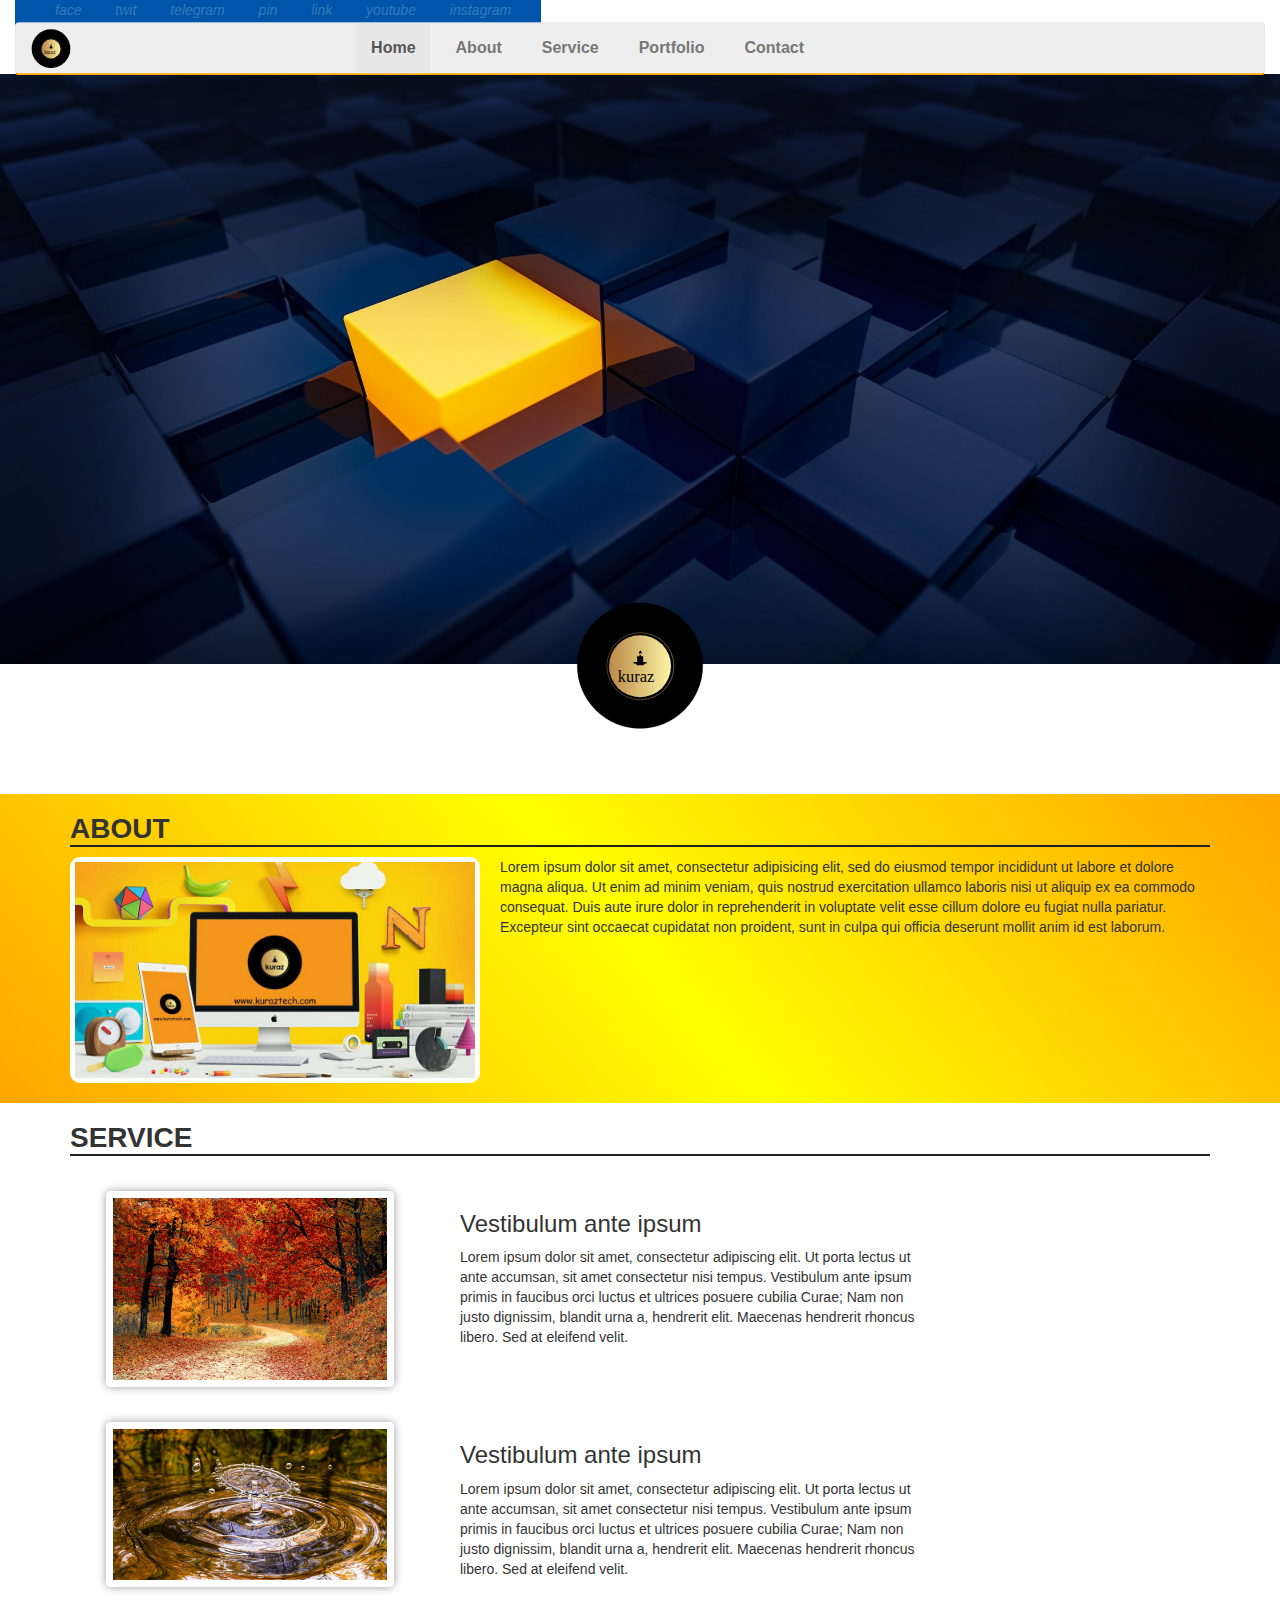
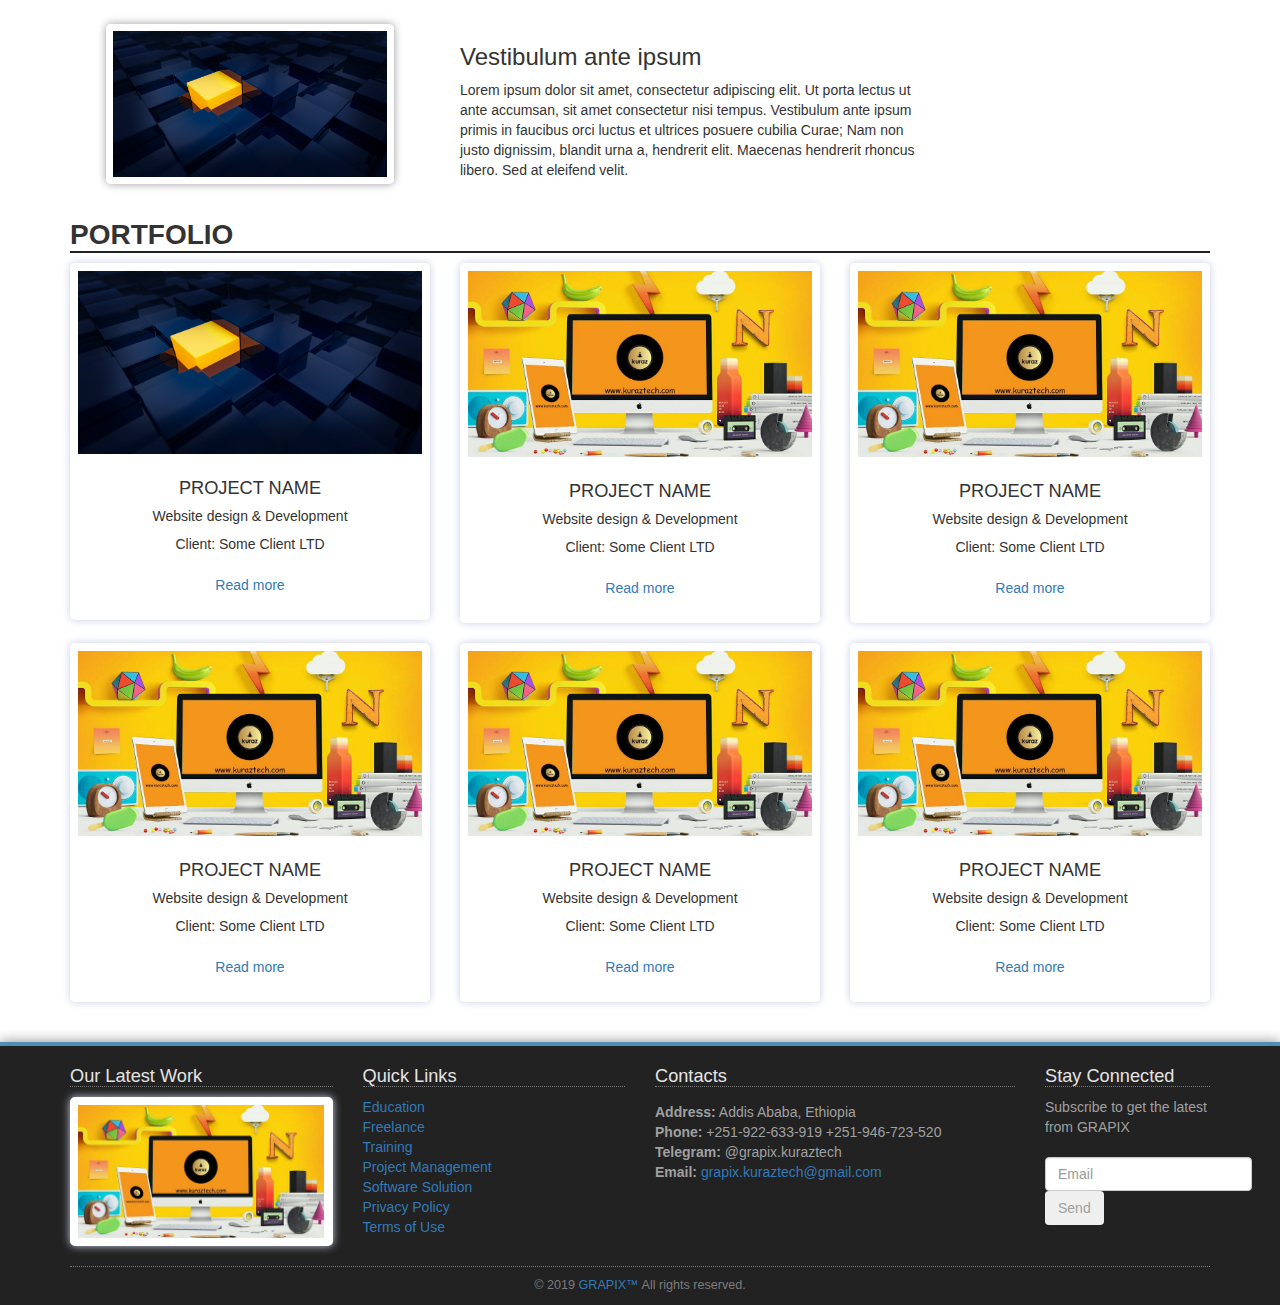
<file: index.html>
<!DOCTYPE html>
<html>
  <head>
    <meta charset="UTF-8">
    <meta name="viewport" content="width=device-width, initial-scale=1.0">
    <title>KtechGraphics</title>
    <!-- minified bootstrap css -->
    
    <!-- <link rel="stylesheet" href="css/bootstrap.min.css"> -->

    <!-- external css -->

    <link rel="stylesheet" href="css/style.css">
    <!-- <link rel="stylesheet" href="css/assets/style.css"> -->
    <link rel="stylesheet" href="css/assets/bootstrap.min.css">
    <!-- <link rel="stylesheet" href="css/assets/responsive.css"> -->

    <!--Favicon-->
    <link rel="shortcut-icon" href="image/kurazlogo.svg">

  </head>
  <body>
    <!-- header home page style -->
    <header>
      <div class="container-fluid">
        <div class="row">
          <div class="col-xs-12 col-md-12">
            <div class="social-media-links">
              <ul class="media-links">
                <li><a href="#"><i class="facebook-icon">face</i></a></li>
                <li><a href="#"><i class="twitter-icon">twit</i></a></li>
                <li><a href="#"><i class="Telegram-icon">telegram</i></a></li>
                <li><a href="#"><i class="pinterst-icon">pin</i></a></li>
                <li><a href="#"><i class="linkedin-icon">link</i></a></li>
                <li><a href="#"><i class="youtube-icon">youtube</i></a></li>
                <li><a href="#"><i class="instagram-icon">instagram</i></a></li>
              </ul>
            </div> 
          </div>
        </div>  
        <div class="row">
          <div class="col-xs-12 col-md-12">
            <nav class="navbar navbar-default">
              <div class="container-fluid">
                <div class="navbar-header">
                  <a class="navbar-brand" href="#">
                    <img src="image/kurazlogo.svg" width="40px" class="brand-logo">
                  </a>
                </div>
                <div>
                  <ul class="nav navbar-nav location">
                    <li class="active pd-left"><a href="#">Home</a></li>
                    <li class="pd-left"><a href="#about">About</a></li> 
                    <li class="pd-left"><a href="#">Service</a></li> 
                    <li class="pd-left"><a href="#portfolio">Portfolio</a></li> 
                    <li class="pd-left"><a href="#">Contact</a></li> 
                  </ul>
                </div>
              </div>
            </nav>
          </div>
        </div>
      </div>    
    </header>
    <!-- end of header -->
    
    <!-- home page cover -->
      <div id="home-cover" class="container-fluid">
        <div class="row">
          <div class="img-cover-holder"></div>
          <div class="logo">
            <img src="image/kurazlogo.svg" width="130px" height="130px" alt="logo">
          </div>
        </div>
      </div>
    <!-- end of home page cover -->

    <!-- about  -->
    <div id="about" class="section-about">
      <div class="container">
        <h2>About</h2>
        <div class="row">
          <div class="col-xs-12 col-md-12">
            <div   class="about">
              <div class="side-image">
                <img src="image/graphic.jpg" width="400px">
              </div>
              <div class="side-info">
                <p>Lorem ipsum dolor sit amet, consectetur adipisicing elit, sed do eiusmod
                tempor incididunt ut labore et dolore magna aliqua. Ut enim ad minim veniam,
                quis nostrud exercitation ullamco laboris nisi ut aliquip ex ea commodo
                consequat. Duis aute irure dolor in reprehenderit in voluptate velit esse
                cillum dolore eu fugiat nulla pariatur. Excepteur sint occaecat cupidatat non
                proident, sunt in culpa qui officia deserunt mollit anim id est laborum.</p>
              </div>
            </div>          
          </div>
        </div>
      </div>
    </div>
    <!-- end of about -->

    <!-- services -->
    <div class="section-services">
      <div class="container">
        <h2>Service</h2>
        <div class="row service-wrapper-row">
          <div class="col-sm-4">
            <div class="service-image">
              <img src="image/fall.jpg" width="400px" alt="Service Name">
            </div>
          </div>
          <div class="col-sm-5">
            <h3>Vestibulum ante ipsum</h3>
            <p>
            Lorem ipsum dolor sit amet, consectetur adipiscing elit. Ut porta lectus ut ante accumsan, sit amet consectetur nisi tempus. Vestibulum ante ipsum primis in faucibus orci luctus et ultrices posuere cubilia Curae; Nam non justo dignissim, blandit urna a, hendrerit elit. Maecenas hendrerit rhoncus libero. Sed at eleifend velit. 
            </p>
          </div>
        </div>
        <div class="row service-wrapper-row">
          <div class="col-sm-4">
            <div class="service-image">
              <img src="image/drop.jpg" width="400px" alt="Service Name">
            </div>
          </div>
          <div class="col-sm-5">
            <h3>Vestibulum ante ipsum</h3>
              <p>
                Lorem ipsum dolor sit amet, consectetur adipiscing elit. Ut porta lectus ut ante accumsan, sit amet consectetur nisi tempus. Vestibulum ante ipsum primis in faucibus orci luctus et ultrices posuere cubilia Curae; Nam non justo dignissim, blandit urna a, hendrerit elit. Maecenas hendrerit rhoncus libero. Sed at eleifend velit. 
              </p>
          </div>
        </div>
        <div class="row service-wrapper-row">
          <div class="col-sm-4">
            <div class="service-image">
              <img src="image/cubes.jpg" alt="Service Name">
            </div>
          </div>
          <div class="col-sm-5">
          <h3>Vestibulum ante ipsum</h3>
          <p>
            Lorem ipsum dolor sit amet, consectetur adipiscing elit. Ut porta lectus ut ante accumsan, sit amet consectetur nisi tempus. Vestibulum ante ipsum primis in faucibus orci luctus et ultrices posuere cubilia Curae; Nam non justo dignissim, blandit urna a, hendrerit elit. Maecenas hendrerit rhoncus libero. Sed at eleifend velit. 
          </p>
        </div>
      </div>
    </div>
    </div>
    
    <!-- end of services -->

    <!-- portfolio -->
    <div class="section-portfolio">
      <div class="container">
        <h2>Portfolio</h2>
        <div class="row">
          <div class="col-sm-6 col-md-4 gg">
            <div class="portfolio-item">
              <div class="portfolio-image">
                <a href="page-portfolio-description.html"><img src="image/cubes.jpg" alt="Project Name"></a>
              </div>
              <div class="portfolio-info">
                <ul>
                  <li class="portfolio-project-name">Project Name</li>
                  <li>Website design & Development</li>
                  <li>Client: Some Client LTD</li>
                  <li class="read-more"><a href="page-portfolio-description.html" class="btn">Read more</a></li>
                </ul>
              </div>
            </div>
          </div>
          <div class="col-md-4 col-sm-6">
            <div class="portfolio-item">
              <div class="portfolio-image">
                <a href="page-portfolio-description.html"><img src="image/graphic.jpg" alt="Project Name"></a>
              </div>
              <div class="portfolio-info">
                <ul>
                  <li class="portfolio-project-name">Project Name</li>
                  <li>Website design & Development</li>
                  <li>Client: Some Client LTD</li>
                  <li class="read-more"><a href="page-portfolio-description.html" class="btn">Read more</a></li>
                </ul>
              </div>
            </div>
          </div>
          <div class="col-md-4 col-sm-6">
            <div class="portfolio-item">
              <div class="portfolio-image">
                <a href="page-portfolio-description.html"><img src="image/graphic.jpg" alt="Project Name"></a>
              </div>
              <div class="portfolio-info">
                <ul>
                  <li class="portfolio-project-name">Project Name</li>
                  <li>Website design & Development</li>
                  <li>Client: Some Client LTD</li>
                  <li class="read-more"><a href="page-portfolio-description.html" class="btn">Read more</a></li>
                </ul>
              </div>
            </div>
          </div>
          <div class="col-md-4 col-sm-6 ">
            <div class="portfolio-item">
              <div class="portfolio-image">
                <a href="page-portfolio-description.html"><img src="image/graphic.jpg" alt="Project Name"></a>
              </div>
              <div class="portfolio-info">
                <ul>
                  <li class="portfolio-project-name">Project Name</li>
                  <li>Website design & Development</li>
                  <li>Client: Some Client LTD</li>
                  <li class="read-more"><a href="page-portfolio-description.html" class="btn">Read more</a></li>
                </ul>
              </div>
            </div>
          </div>
          <div class="col-md-4 col-sm-6">
            <div class="portfolio-item">
              <div class="portfolio-image">
                <a href="page-portfolio-item.html"><img src="image/graphic.jpg" alt="Project Name"></a>
              </div>
              <div class="portfolio-info">
                <ul>
                  <li class="portfolio-project-name">Project Name</li>
                  <li>Website design & Development</li>
                  <li>Client: Some Client LTD</li>
                  <li class="read-more"><a href="page-portfolio-item.html" class="btn">Read more</a></li>
                </ul>
              </div>
            </div>
          </div>
          <div class="col-md-4 col-sm-6">
            <div class="portfolio-item">
              <div class="portfolio-image">
                <a href="page-portfolio-item.html"><img src="image/graphic.jpg" alt="Project Name"></a>
              </div>
              <div class="portfolio-info">
                <ul>
                  <li class="portfolio-project-name">Project Name</li>
                  <li>Website design & Development</li>
                  <li>Client: Some Client LTD</li>
                  <li class="read-more"><a href="page-portfolio-item.html" class="btn">Read more</a></li>
                </ul>
              </div>
            </div>
          </div>
        </div>
      </div>  
    </div>
    <!-- end of portfolio -->
    <!-- Footer-->
      <div class="footer">
        <div class="container">
          <div class="row">
            <div class="col-footer col-md-3 col-xs-6">
              <h3>Our Latest Work</h3>
              <div class="portfolio-item">
              <div class="portfolio-image">
                <a href="page-portfolio-item.html"><img src="image/graphic.jpg" alt="Project Name"></a>
              </div>
            </div>
            </div>
            <div class="col-footer col-md-3 col-xs-6">
              <h3>Quick Links</h3>
              <ul class="no-list-style footer-navigate-section">
                <li><a href="page-blog-posts.html">Education</a></li>
                <li><a href="page-portfolio-3-columns-2.html">Freelance</a></li>
                <li><a href="page-products-3-columns.html">Training</a></li>
                <li><a href="page-services-3-columns.html">Project Management</a></li>
                <li><a href="page-pricing.html">Software Solution</a></li>
                <li><a href="page-faq.html">Privacy Policy</a></li>
                <li><a href="page-faq.html">Terms of Use</a></li>
              </ul>
            </div>
            
            <div class="col-footer col-md-4 col-xs-6">
              <h3>Contacts</h3>
              <p class="contact-us-details">
                  <b>Address:</b> Addis Ababa, Ethiopia<br/>
                  <b>Phone:</b> +251-922-633-919 +251-946-723-520<br/>
                  <b>Telegram:</b> @grapix.kuraztech<br/>
                  <b>Email:</b> <a href="mailto:getintoutch@yourcompanydomain.com">grapix.kuraztech@gmail.com</a>
                </p>
            </div>
            <div class="col-footer col-md-2 col-xs-6">
              <h3>Stay Connected</h3>
              Subscribe to get the latest from GRAPIX
              <form class="form-inline mr-top">
                    <input type="email" class="form-control" placeholder="Email">
                    <input type="submit" class="btn btn-large" value="Send">
                  </form>
            </div>
          </div>
          <div class="row">
            <div class="col-md-12">
              <div class="footer-copyright">&copy; 2019 <a href="graphics.kuraztech.com">GRAPIX&trade; </a> All rights reserved.</div>
            </div>
          </div>
        </div>
      </div>
    <!-- end of footer -->
    
    <!-- bootstrap minified javascript and jquery -->
    <script src="js/assests/jquery-1.11.2.min.js"></script>
    <script src="js/assests/bootstrap.min.js"></script>
    <script src="js/assests/modernizr-2.8.3-respond-1.4.2.min.js"></script>
    
  </body>
</html>
</file>
<file: css/style.css>
/*general stylings */
.mr-left {
	margin-left: 10px;
}

.mr-top {
	margin-top: 10px;
	padding-top: 10px;
}
.pd-left {
	padding-left: 10px;
	font-weight: 550;
	font-size: 16px;
	font-family: arial;
}
.section-about h2{
	border-bottom: 2px solid #222;
	text-transform: uppercase;
	font-size: 28px;
	font-weight: 600;
}
.section-services h2 {
	border-bottom: 2px solid #222;
	text-transform: uppercase;
	font-size: 28px;
	font-weight: 600;	
}
.section-portfolio h2{
	border-bottom: 2px solid #222;
	text-transform: uppercase;
	font-size: 28px;
	font-weight: 600;
}
/*------------------------------------------------------------------------
	navbar style
------------------------------------------------------------------------*/
.social-media-links {
  /*background-color: #222;*/
  background-color: #05a;
  position: absolute;
  /*z-index:   200;*/
  height: 25px;
  /*width: 100%;*/
}

.media-links {
  display: inline;
  float: right;
  list-style: none;
}
.media-links > li {
  display: inline;
  list-style-type: none;
  padding-right: 30px;
}
.navbar.navbar-default {
  /*background: linear-gradient(50deg, red, orange, yellow, red 70%, orange);*/
  background-color: #eee;
  border-bottom: 2px solid orange;
  transform: translateY(40%);
}

.location {
	transform: translateX(55%);
}
.brand-logo {
	transform: translateY(-25%);
}

.bg-color {
	background-color: #05a;
}

.brand {
  text-transform: uppercase;
  font-weight: 700;
  font-family: arial;
  font-size: 2rem;
}

/*-------------------------------------------------------------------------
	home page style
--------------------------------------------------------------------------*/
.img-cover-holder {
	background-image: url("../image/cubes.jpg");
	background-size: cover;
	background-repeat: no-repeat;
	width: 100%;
	height: 590px;
}

.logo {
	position: relative;
	z-index: 1000;
	text-align: center;
	transform: translateY(-50%);

}

/*-----------------------------------------------------
  about
-------------------------------------------------------*/
.side-image {
	float: left;
	margin: 0 20px 20px 0;
  border: 5px solid white;
  border-radius: 1rem;
  background-origin: padding-box;
}
.side-info {
	
}

.section-about {
	background: linear-gradient(50deg, orange, yellow, orange);
}
/*--------------------------------------------------------
   Service
---------------------------------------------------------*/
.service-wrapper {
  background: #FFF;
  margin: 20px 10px;
  text-align: center;
  padding: 30px 20px;
  -webkit-border-radius: 5px;
  -webkit-background-clip: padding-box;
  -moz-border-radius: 5px;
  -moz-background-clip: padding;
  border-radius: 5px;
  background-clip: padding-box;
  -webkit-box-shadow: 0 0 3px #999;
  -moz-box-shadow: 0 0 3px #999;
  box-shadow: 0 0 3px #999;
  color: 0 0 3px #999;
}
.service-wrapper h3 {
  font-size: 1.2em;
  margin: 10px 0 !important;
}
.service-wrapper p {
  margin-top: 0;
}
/* Row */
.service-wrapper-row {
  padding: 10px 0;
}
.service-wrapper-row h3 {
  padding-top: 15px;
}
.service-wrapper-row .service-image {
  padding-top: 15px;
  text-align: center;
}
.service-wrapper-row .service-image img {
  max-width: 80%;
  vertical-align: bottom;
  bottom: 0;
  border: 7px solid #FFF;
  -webkit-border-radius: 5px;
  -webkit-background-clip: padding-box;
  -moz-border-radius: 5px;
  -moz-background-clip: padding;
  border-radius: 5px;
  background-clip: padding-box;
  -webkit-box-shadow: 0 0 8px #999;
  -moz-box-shadow: 0 0 8px #999;
  box-shadow: 0 0 8px #999;
  color: 0 0 8px #999;
}
/*--------------------------------------------------------------------------
+	Portfolio Style
--------------------------------------------------------------------------*/
.portfolio-item {
  position: relative;
  background: #FFF;
  margin-bottom: 20px;
  border: 8px solid #FFF;
  -webkit-border-radius: 5px;
  -webkit-background-clip: padding-box;
  -moz-border-radius: 5px;
  -moz-background-clip: padding;
  border-radius: 5px;
  background-clip: padding-box;
  -webkit-box-shadow: inset 0 1px #fff,0 0 8px #c8cfe6;
  -moz-box-shadow: inset 0 1px #fff,0 0 8px #c8cfe6;
  box-shadow: inset 0 1px #fff,0 0 8px #c8cfe6;
  color: inset 0 1px #fff,0 0 8px #c8cfe6;
  -webkit-transition: all .5s ease;
  -moz-transition: all .5s ease;
  -o-transition: all .5s ease;
  -ms-transition: all .5s ease;
  transition: all .5s ease;
}
.portfolio-item .portfolio-image {
  overflow: hidden;
  text-align: center;
  position: relative;
}
.portfolio-item .portfolio-image img {
  max-width: 100%;
  -webkit-transition: all .25s ease;
  -moz-transition: all .25s ease;
  -o-transition: all .25s ease;
  -ms-transition: all .25s ease;
  transition: all .25s ease;
}
.portfolio-item:hover {
  border: 8px solid #4f8db3;
}
.portfolio-item:hover .portfolio-image img {
  position: relative;
  -webkit-transform: scale(1.1) rotate(2deg);
  -moz-transform: scale(1.1) rotate(2deg);
  -o-transform: scale(1.1) rotate(2deg);
  -ms-transform: scale(1.1) rotate(2deg);
  transform: scale(1.1) rotate(2deg);
}
.portfolio-item ul {
  list-style-type: none;
  margin-left: 0;
  margin-top: 20px;
  text-align: center;
  padding: 0;
}
.portfolio-item ul li {
  line-height: 28px;
}
.portfolio-item .portfolio-project-name {
  font-size: 1.3em;
  text-transform: uppercase;
}
.portfolio-item .read-more {
  text-align: center;
  padding-top: 10px;
}
.portfolio-item .portfolio-info-fade {
  -webkit-opacity: 0;
  -moz-opacity: 0;
  opacity: 0;
  top: 0;
  position: absolute;
  background: #000;
  background: rgba(0, 0, 0, 0.7);
  width: 100%;
  height: 100%;
  color: #FFF;
  text-shadow: 2px 2px 4px #000000;
  filter: dropshadow(color=#000000, offx=2, offy=2);
  -webkit-transition: opacity .25s linear;
  -moz-transition: opacity .25s linear;
  -o-transition: opacity .25s linear;
  -ms-transition: opacity .25s linear;
  transition: opacity .25s linear;
}
.portfolio-item .portfolio-info-fade ul {
  margin-top: 10%;
}
.portfolio-item .portfolio-info-fade .btn:hover {
  background: #4f8db3;
}
.portfolio-item .portfolio-info-fade ul {
  margin: 10% 20px 0 20px;
  padding: 0;
}
.portfolio-item .portfolio-info-fade ul li {
  text-align: center;
}
.portfolio-item .portfolio-info-fade ul li:first-child {
  border-bottom: 1px solid #CCC;
}
.portfolio-item:hover .portfolio-info-fade {
  display: block;
  -webkit-opacity: 1;
  -moz-opacity: 1;
  opacity: 1;
}
.lt-ie9 .portfolio-info-fade {
  display: none;
}
.lt-ie9 .portfolio-item:hover .portfolio-info-fade {
  display: block;
}
.portfolio-visit-btn {
  padding-top: 15px;
}
.portfolio-item-description ul {
  padding: 0;
}

/*--------------------------------------------------------------------------
+ Breadcrumbs Section Style
--------------------------------------------------------------------------*/
.section-breadcrumbs {
  background: darkorange;
  /*background: rgba(34, 34, 34, 0.8);*/
  margin-bottom: 10px;
}
.section-breadcrumbs h1 {
  color: #FAFAFA;
  font-size: 1.6em;
  margin-bottom: 0;
  padding-bottom: 10px;
  font-size: 18px;
  text-transform: uppercase;
}

/*----------=====---------------------
			footer styling
-------------------------------------*/

.no-list-style {
	list-style: none;
	list-style-type: none;
	padding-top: 5px;	
}

.no-list-style .link-style {
	text-decoration: none;
}

.no-list-style .link-style: hover {
	text-decoration: none;
}


.contact-us-details {
	padding-top: 5px;
}

.copyright-footer {
	background-color: #222;
	color: #fff;
	width: 100%;
	font-size: 14px;
	border-top: 1.5px dashed white;
}

.img-holder {
	background-size: cover;
}

.footer {
  background: #222;
  color: #A0A0A0;
  padding: 0 20px 10px 20px;
  border-top: 4px solid #4f8db3;
  margin-top: 20px;
  -webkit-box-shadow: 0 -1px 12px rgba(0,0,0,0.4);
  -moz-box-shadow: 0 -1px 12px rgba(0,0,0,0.4);
  box-shadow: 0 -1px 12px rgba(0,0,0,0.4);
  color: 0 -1px 12px rgba(0,0,0,0.4);
}
.footer h3 {
  color: #E4E4E4;
  font-size: 1.3em;
  border-bottom: 1px dotted #7C7C7C;
}
.footer ul {
  padding: 0;
}
.footer-navigate-section li {
  line-height: 20px !important;
}
.footer-stay-connected a {
  text-align: left;
  text-indent: -9999px;
  display: block;
  width: 115px;
  height: 40px;
  background: url(../img/stay-connected.png);
  -webkit-opacity: 0.5;
  -moz-opacity: 0.5;
  opacity: 0.5;
  -webkit-transition: opacity .25s linear;
  -moz-transition: opacity .25s linear;
  -o-transition: opacity .25s linear;
  -ms-transition: opacity .25s linear;
  transition: opacity .25s linear;
}
.footer-stay-connected a:hover {
  -webkit-opacity: 1;
  -moz-opacity: 1;
  opacity: 1;
}
.footer-stay-connected a.facebook {
  background-position: -115px 0;
}
.footer-stay-connected a.twitter {
  background-position: -230px 0;
}
.footer-stay-connected a.googleplus {
  background-position: 0 0;
}
.footer-stay-connected li {
  text-align: center;
}
.footer-copyright {
  text-align: center;
  color: #7C7C7C;
  border-top: 1px dotted #7C7C7C;
  padding-top: 10px;
  font-size: 0.9em;
}
</file>
<file: css/assets/style.css>
/*
Author: XpeedStudio
Author URI: http://themeforest.net/user/XpeedStudio/portfolio
*/
/* ==========================================================================
   Author's custom styles
   ========================================================================== */
html,
body {
    background-color: #ffffff;
    font-size: 13px;
    color: #565656;
    width: 100%;
    padding: 0;
    margin-left: 0;
    margin-right: 0;
    font-family: 'Lato', sans-serif;
    font-weight: 300;
}

img {
    -moz-user-select: none;
    -webkit-user-select: none;
    -ms-user-select: none;
    user-select: none;
    -webkit-user-drag: none;
    user-drag: none;
}
a,
a:hover,
a:active,
a:focus {
    text-decoration: none;
    outline: none;
}
a,
button,
a span {
    -webkit-transition: 0.2s ease-in-out;
    -o-transition: 0.2s ease-in-out;
    transition: 0.2s ease-in-out;
}
/*==========================================
PRE LOADER 
==========================================*/

.preloader {
    position: fixed;
    top: 0;
    left: 0;
    right: 0;
    bottom: 0;
    background-color: #fefefe;
    z-index: 99999;
    height: 100%;
    width: 100%;
    overflow: hidden !important;
}

.loaded {
    width: 60px;
    height: 60px;
    position: absolute;
    left: 50%;
    top: 50%;
    background-image: url(../images/preloading.gif);
    background-repeat: no-repeat;
    background-position: center;
    -moz-background-size: cover;
    background-size: cover;
    margin: -20px 0 0 -20px;
}


.btn.extra-width {
    padding: 13px 40px;
}
.btn:focus,
.btn:active {
    outline: inherit;
}
*,
*:before,
*:after {
    -webkit-box-sizing: border-box;
    -moz-box-sizing: border-box;
    box-sizing: border-box;
    /*    direction: rtl;*/
}
p {
    margin: 0 0 15px;
}
.clear {
    clear: both;
}
ol,
ul {
    list-style: none;
    padding: 0;
}
img {
    max-width: 100%;
}
textarea,
input[type="text"],
input[type="password"],
input[type="datetime"],
input[type="datetime-local"],
input[type="date"],
input[type="month"],
input[type="time"],
input[type="week"],
input[type="number"],
input[type="email"],
input[type="url"],
input[type="search"],
input[type="tel"],
input[type="color"],
.uneditable-input {
    outline: none;
}
.form-control {
    border: 1px solid rgba(0, 0, 0, 0.08);
    font-size: 16px;
    height: 45px;
}
.form-control:focus {
    border-color: #f56363;
}

h1,
h2,
h3 {
    /*font-family: 'Lane', sans-serif;*/
    font-weight: 300;
    margin: 0;
}
h4,
h5 {
    /*font-family: 'roboto', sans-serif;*/
    font-weight: 300;
    margin: 0;
    line-height: 2rem;
}
h1 {
    font-size: 3rem;
    line-height: 4rem;
    font-weight: 300;
}
h2 {
    font-size: 2.5rem;
    line-height: 3rem;
    margin-bottom: .9rem;
}
h3 {
    font-weight: 300;
    margin-bottom: .9rem;
    font-size: 2.1rem;
    line-height: 2.5rem;
}
h4 {
    font-size: 1.6rem;
    line-height: 2.2rem;
    margin-bottom: 1.1rem;
}
h5 {
    font-size: 1.3rem;
    margin-bottom: 1rem;
}
h6 {
    font-size: 1rem;
    margin-bottom: .9rem;
}
p {
    line-height: 1.5rem;
    font-size: 1.1rem;
}
p:last-child {
    margin-bottom: 0px;
}
/*.home-wrap h1,*/
.home-wrap h2,
.home-wrap h3,
.home-wrap h4,
.home-wrap h5,
.home-wrap p {
    color: #ffffff;
    /*font-family: 'roboto', sans-serif;*/
}
.text {
    color: #333333;
}
.colorstext {
    color: #f56363;
}
.coloricon i {
    color: #f56363;
}
.colorsbg {
    background: #414042;
    color: #ffffff;
}

.lightbg {
    background-color: #f9f9f9;
}
.transition {
    -webkit-transition: all 300ms linear;
    -moz-transition: all 300ms linear;
    -o-transition: all 300ms linear;
    -ms-transition: all 300ms linear;
    transition: all 300ms linear;
}
/*
Section
*/
.section{
    padding-top:50px;
    padding-bottom:50px;
    position: relative;
    overflow: hidden;
}
.sections {
    padding-top:100px;
    padding-bottom:100px;
    position: relative;
    overflow: hidden;
}
.footer {
	padding-top: 40px;
    padding-bottom:40px;
	position: relative;
    overflow: hidden;
}
section .subtitle h5 {
    margin-top: 10px;
    font-size: 1.3rem;
    font-family: 'roboto', sans-serif;
}
.parallax-section {
    max-width: 100%;
    color: #ffffff;
}
section .title-half h2 {
    font-size: 3rem;
    line-height: 4rem;
    font-weight: 300;
    margin-bottom: 1.4rem;
}
section .subtitle-half h5 {
    font-weight: 100;
    font-size: 17px;
}


.heading {
    margin-bottom: 4rem;
}
.overlay {
    background:rgba(83,160,192, .6);
    width: 100%;
    height:100%;
	min-height:550px;
}
.overlay-fluid-block {
    background-color: rgba(0, 0, 0, 0.5);
    width: 100%;
}
.home-overlay-fluid {
    background-color: rgba(41, 41, 41, 0.68);
    width: 80%;
    margin: auto;
}
.overlay-img {
    background: rgba(0, 0, 0, 0.3);
    width: 100%;
    padding-top: 100px;
    padding-bottom: 100px;
    color: #ffffff;
}
.no-padding {
    padding: 0 !important;
}
.fluid-blocks-col {
    padding: 70px 40px 0 80px;
}
.fluid-blocks-col-right {
    padding: 70px 80px 0 40px;
}
/*
Separator
*/
.separator {
    height: 1px;
    width: 150px;
    margin: auto;
    background: #f56363;
}

/*
Button
*/
.btn-primary{
	
	padding:20px 45px;
	background:#4bcaff;
	text-transform:uppercase;
	font-size:15px;
	font-weight:600;
	color:#fff;
	border:0;
	box-shadow: inset 0 -5px 1px rgba(0,0,0,0.3);
				
}

.btn-primary.active.focus,
.btn-primary.active:focus,
.btn-primary.active:hover,
.btn-primary:active.focus,
.btn-primary:active:focus,
.btn-primary:active:hover,
.open > .dropdown-toggle.btn-primary.focus,
.open > .dropdown-toggle.btn-primary:focus,
.open > .dropdown-toggle.btn-primary:hover,
.btn-primary.focus,
.btn-primary:focus,
.btn-primary.disabled,
.btn-primary.disabled:hover {
    color: #ffffff;
    background-color: #f56363;
    border-color: #f56363;
}

.btn-default{
	background:transparent;
	border:2px solid #fff;
	padding:18px 45px;
	text-transform:uppercase;
	font-size:15px;
	font-weight:600;
	color:#fff;
	margin-right:40px;
}
.btn-default:active, .btn-default:hover  {
    background: transparent;
	color: #ffffff;
	border-color: #fff;
}


/*
Extra height css
*/
.margin-top-20 {
    margin-top: 20px;
}
.margin-bottom-20 {
    margin-bottom: 20px;
}
.margin-top-40 {
    margin-top: 40px;
}
.margin-bottom-40 {
    margin-bottom: 40px;
}
.margin-top-60 {
    margin-top: 60px;
}
.margin-80 {
    margin-top: 80px;
    margin-bottom: 80px;
}
.margin-bottom-60 {
    margin-bottom: 60px;
}
.margin-top-80 {
    margin-top: 80px;
}
.margin-bottom-80 {
    margin-bottom: 80px;
}
.padding-top-20 {
    padding-top: 1.33rem;
}
.padding-bottom-20 {
    padding-bottom: 1.33rem;
}
.padding-top-40 {
    padding-top: 2.66rem;
}
.padding-bottom-40 {
    padding-bottom: 2.66rem;
}
.padding-top-60 {
    padding-top: 5rem;
}
.padding-bottom-60 {
    padding-bottom: 5rem;
}
.padding-bottom-0 {
    padding-bottom: 0;
}
/*padding*/
.padding-twenty {
    padding: 10px 0;
}
.padding-fourty {
    padding: 20px 0;
}
.padding-sixty {
    padding: 30px 0;
}
.padding-eighty {
    padding: 40px 0;
}
h1 span {
    color: #f56363;
    font-weight: 400;
}

/*for placeholder changes*/

input::-webkit-input-placeholder {
  color: #CACACA;
  font-size:14px;
  text-align:center;
}

input::-moz-placeholder {
  color: #CACACA;
  font-size:14px;
  text-align:center;
}
input:-ms-input-placeholder {
  color: #CACACA;
  font-size:14px;
  text-align:center;
}

textarea::-webkit-input-placeholder
{
  color: #CACACA;
  font-size:14px;
  text-align:center;
}
textarea::-moz-input-placeholder
{
  color: #CACACA;
  font-size:14px;
  text-align:center;
}
textarea::-ms-input-placeholder
{
  color: #CACACA;
  font-size:14px;
  text-align:center;
}

/*For Our Global Style*/

.heading-content{
	margin-bottom:60px;
	color:#414042;
}
.heading-content h3{
	font-weight: 700;
	font-size:36px;
}
.heading-content h5{
	font-family: 'latoregular';
	font-weight: normal;
	font-size:20px;
}

/*For Menu Style*/

.navbar-default {
    background-color: rgba(48, 48, 48, 0.42);
    border-color:0;
}

.navbar {
    min-height:90px;
    margin-bottom:0;
    border:0;
    border-radius:0;
}

.navbar-default .navbar-nav>li>a {
    font-size:14px;
    text-transform:uppercase;
    color:#fff;
	line-height: 55px;
}

.navbar-default .navbar-nav>li>a:hover {
    color:#4bcaff;
}

.navbar-default .navbar-nav>.active>a, .navbar-default .navbar-nav>.active>a:hover, .navbar-default .navbar-nav>.active>a:focus {
    color: #fff;
    background-color: transparent;
    border-top: 3px solid #4bcaff;
}
    

/*For Home Section*/

.home{
  background: url(../images/header-bg.png) no-repeat top;
  background-size: cover;
  -moz-background-size: cover;
  -webkit-background-size: cover;
  -o-background-size: cover;
  min-height:700px;
  width: 100%;
  overflow: hidden;
}
.home-content{
	color:#fff;
	margin-top:280px;
}
.home-content h1{
	font-size:40px;
	font-family: 'latolight';
}
.home-content h1 span{
	font-family: 'latobold';
	color:#fff;
}
.home-content p{
	margin:30px 0;
	
}
.available{
	margin-top:50px;
}
.available p{
	font-size:18px;
	font-family: 'latolight';
	font-weight:normal;
}
.home-content .available p a i {
    font-size: 25px;
    background: #191c21;
    height: 50px;
    width: 50px;
    border-radius: 100%;
    text-align: center;
    padding-top: 13px;
    color: #4bcaff;
    margin: 0 10px;
	transition:.3s;
}

.home-content .available p a i:hover {
	 color: #fff;
}

/*For Features Section*/

.features-content{
	margin-bottom:30px;
}
.features-content i {
    background: #4bcaff;
    height: 150px;
    width: 150px;
    border-radius: 100%;
    color: #fff;
    font-size: 85px;
    padding-top: 35px;
    margin-bottom: 20px;
	transition:.5s;
	-webkit-transition:.5s;
	-moz-transition:.5s;
	-ms-transition:.5s;
	-o-transition:.5s;
}
.features-content h5{
	font-size:15px;
	text-transform:uppercase;
	font-weight:600;
	transition:.5s;
	-webkit-transition:.5s;
	-moz-transition:.5s;
	-ms-transition:.5s;
	-o-transition:.5s;
}
.features-content:hover i {
	background:#414042;
	color:fff;
}
	
.features-content:hover h5{
	color: #4bcaff;
}

/*For Gallery Section*/

.gallery-item h6{
	background:#4b4c4e;
	color:#4bcaff;
	padding:12px 0;
	font-size:15px;
	text-transform:uppercase;
	margin-top:0;
	border-radius:0px 0px 10px 10px;
	-webkit-border-radius:0px 0px 10px 10px;
	-moz-border-radius:0px 0px 10px 10px;
	-ms-border-radius:0px 0px 10px 10px;
}
.gallery img{
	width:100%;
}
.gallery{
	position:relative;
	margin-bottom:10px;
	overflow:hidden;
	border-radius:10px 10px 0px 0px;
	-webkit-border-radius:10px 10px 0px 0px;
	-moz-border-radius:10px 10px 0px 0px;
	-ms-border-radius:10px 10px 0px 0px;
}
.img-overlay{
	background:rgba(83,160,192, .9);
	position:absolute;
	width: 100%;
    height: 79%;
    top: -90%;
	transition:.5s; 
}
.gallery:hover .img-overlay{
	top:0;	
}

.gallery-icon a{
	font-size:15px;
	color:#fff;
	text-transform:uppercase;
	transition:.3s;
}
.gallery-icon:hover a{
	color:#c9c9c9;
}

.gallery-icon{
	position:absolute;
	color:red;
	z-index:1;
	transition:.5s;
	-webkit-transition:.5s;
}
.gallery:hover  .gallery-icon{
	bottom:50%;
	left:35%;
}



/* For Video Section */

.video{
  background: url(../images/video.jpg) no-repeat center center;
  background-size: cover;
  -moz-background-size: cover;
  -webkit-background-size: cover;
  -o-background-size: cover;
  width: 100%;
}
.video-content{
	color:#fff;
	margin-top: 60px;
}
.video-content i{
	border: 2px solid white;
    font-size: 35px;
    padding: 15px 40px;
    color: #fff;
    border-radius: 5px;
}
.video-content h1{
	font-size:40px;
	font-family: 'latolight';
	margin-top:25px;
}
.video-content h1 span{
	font-family: 'latobold';
	color:#fff;
}
.video-content p{
	margin:30px 0;
	
}

/* For Price Section */

.price-category{
	font-family: 'latobold';
	background:#f9f9f9;
	color:#d7d7d7;
	padding:20px 0;
	border:1px solid #cdcaca;
	border-radius:5px;
	-webkit-border-radius:5px;
	-moz-border-radius:5px;
	margin-bottom:30px;
	-ms-border-radius:5px;
	box-shadow:1px 1px 1px 0 rgba(55,50,40, .10);
	-webkit-box-shadow:1px 1px 1px 0 rgba(55,50,40, .10);
	-moz-box-shadow:1px 1px 1px 0 rgba(55,50,40, .10);
	-ms-box-shadow:1px 1px 1px 0 rgba(55,50,40, .10);
}
.price-category h4{
	text-transform:uppercase;
}
.price-category h2{
	font-size: 85px;
    background: #91c46b;
    padding: 50px;
    color: #fff;
    font-family: 'latobold';
}
.price-category ul li{
	font-size:18px;
	line-height:35px;
}
.price-category a{
	border: 0;
    padding: 16px 50px;
    background: #91c46b;
    color: #fff;
    text-transform: uppercase;
    margin-top: 20px;
    border-radius: 3px;
    font-size: 15px;
	display:inline-block;
	transition:.5s;
}
.price-category  a:hover{
	background:#333;
	color:#fff;
}


.price-category.basic{
	margin-left:50px;
}


.price-category.professional{
	color:#4bcaff;
}
.price-category.professional h4{
	font-size:22px;
}
.price-category.professional h2{
	background:#4bcaff;
}
.price-category.professional a{
	background:#4bcaff;
	transition:.5s;
}
.price-category.professional a:hover{
	background:#333;
}

.price-category.advance{
	margin-right:50px;
}
.price-category.advance h2{
	background:#fd7c00;
}
.price-category.advance a{
	background:#fd7c00;
	transition:.5s;
}
.price-category.advance a:hover{
	background:#333;
}

/* For Testimonial Section*/

.testimonial-photo {
   text-align: right;
   background: url(../images/testimonial.png) no-repeat right top;
   width:100%;
   height:175px;
  
}
.testimonial-photo img {
    height: 120px;
    width: 120px;
    border: 5px solid #fff;
    border-radius: 100%;
    background: #fff;
    margin-top: 28px;
    margin-right: 18px;
}

.testimonial-content{
	margin-top:40px;
}

.item {
	color:#4bcaff;
	
}
.item p{
	text-align:left;
}
.item h6{
	text-align:right;
	font-family: 'latolight_italic';
	font-size:14px;
}

.carousel-indicators {
    bottom: -70px;
    left: 325px;
}
.carousel-indicators li {
    display: inline-block;
    width: 50px;
    height: 7px;
    background-color:none;
    background-color:#c1eafb;
    border:0;
    border-radius:0;
}

.carousel-indicators .active {
    width: 50px;
    height: 8px;
    background-color: #4bcaff;
    border: 0;
}


/* For Download Section*/
.download-content{
	padding:50px;
	display:block;
	overflow:hidden;
}
.download-content h1{
	font-family: 'latobold';
	font-size:55px;
	margin-bottom:20px;
}
.download-content button{
	margin-top:35px;
}

/* For Contact Section*/
#map{
	
	height:650px;
	width:100%;
	position:relative;
	overflow:hidden;
}


.contact-form-area{
	position:absolute;
	bottom:40px;
	background:rgba(34,182,244, .6);
	padding:30px;
	width:85%;
	border:1px solid #cdcaca;
	border-radius:5px;
	-webkit-border-radius:5px;
	-moz-border-radius:5px;
	margin-bottom:30px;
	-ms-border-radius:5px;
	box-shadow:1px 1px 1px 0 rgba(55,50,40, .10);
	-webkit-box-shadow:1px 1px 1px 0 rgba(55,50,40, .10);
	-moz-box-shadow:1px 1px 1px 0 rgba(55,50,40, .10);
	-ms-box-shadow:1px 1px 1px 0 rgba(55,50,40, .10);
	
}
.contact-form-area form h3{
	font-size:36px;
	color:#fff;
	font-family: 'latobold';
	margin-bottom:20px;
}
.form-control {
    height: 35px;
}
.contact-form-area form .contact-btn{
	background: #414042;
    padding: 14px 70px;
    color: #72b3cc;
}
.contact-form-area form .contact-btn:hover{
	background#fff;
	
}

/* For Footer Section*/
.copyright{
	font-size:12px;
}
.copyright a{
	color:#4bcaff;
}

/*Scroll Up*/

.scrollup{
    width: 40px;
    height: 40px;
    text-align: center;
    color: #fff;
    font-size: 30px;
    background: #4bcaff;
    position: fixed;
    bottom: 100px;
    right: 50px;
    font-weight: bold;
    border-radius: 100%;
    transition:all 500ms .2s;
    cursor:pointer;
}
.scrollup:hover{
    background: #008ac4;
    color: #fff;
    transform:scale(1.1);
}
</file>
<file: css/assets/responsive.css>
/*
Author: XpeedStudio
Author URI: http://themeforest.net/user/XpeedStudio/portfolio
*/

/* Portrait tablets and medium desktops */
@media (min-width: 992px) and (max-width: 1199px) {
    body {
        font-size: 15px;
    }
	
	.home-content h1 {
    font-size:32px;
	}
	.video-content h1 {
    font-size: 38px;
	}
    

}

/* Portrait tablets and small desktops */
@media  (max-width: 991px) {
    html {
        font-size: 90%;
    }
   .img-overlay {
    height: 83%;
   }
   .gallery-item {
	margin-bottom:40px;
	}
	.navbar-header{
	margin-bottom:50px;	
	}
	.nav>li>a {
    
    padding: 10px 12px;
	}
	
	.price-category.basic {
    margin-left:0px;
	}
	.price-category.advance {
    margin-right:0px;
	}


}
/* Landscape phones and portrait tablets */
@media (max-width: 767px) {
    html {
        font-size: 80%;
    }
	
	.download-content h1 {
    font-size: 40px;
	}
	.testimonial-img{
	margin:0 0 20px 0;
	}
	.video-content h1 {
    font-size: 26px;
	}
	.home-content h1 {
    font-size: 33px;
	}
	.img-overlay {
    height: 91%;
   }
   .navbar-default .navbar-toggle {
    border:0;
    background: #4bcaff;
	}
	.navbar-default .navbar-toggle .icon-bar {
    background-color: #fff;
	}
	
	.navbar-default .navbar-toggle:hover{
	border:0;
    background:#14a0da;
	}
	
	.navbar-default .navbar-nav>.active>a, .navbar-default .navbar-nav>.active>a:hover, .navbar-default .navbar-nav>.active>a:focus {
    border:0;
	}
	
	.navbar-default .navbar-collapse, .navbar-default .navbar-form {
    border:0;
	}
	.gallery:hover  .gallery-icon{
	bottom:50%;
	left:43%;
	}
	
	
	

}



/* Landscape phones and smaller */
@media (max-width: 480px) {
    html {
        font-size: 65%;
    }
	
	.home-content h1 {
    font-size:20px;
	}
	
	.download-content h1 {
    font-size: 18px;
	}
	.download-content button {
    margin-top: 12px;
    margin-left: -26px;
	}
   .heading-content h3 {
    font-size: 23px;
	}
	.heading-content h5 {
    font-size: 12px;
	}
	.btn-default {
	margin-bottom:20px;
	}
	.price-category.professional h4 {
    font-size: 20px;
	}
	.img-overlay {
    height: 87%;
   }
   .gallery:hover  .gallery-icon{
	bottom:50%;
	left:40%;
	}
	.carousel-indicators {
    left: 200px;
	}
	.video-content h1 {
    font-size: 17px;
	}
   

}



@media (max-width: 320px) {


    html {
        font-size: 60.5%;
    }
	
	.carousel-indicators li {
    width: 45px;
    
}

.carousel-indicators .active {
    width: 45px;
}
.img-overlay {
    height: 80%;
   }
   
   .gallery:hover  .gallery-icon{
	bottom:50%;
	left:33%;
	}
	.carousel-indicators {
    left: 130px;
	}
	.home-content h1 {
    font-size:19px;
	}
	.video-content h1 {
    font-size: 16px;
	}

}
</file>
